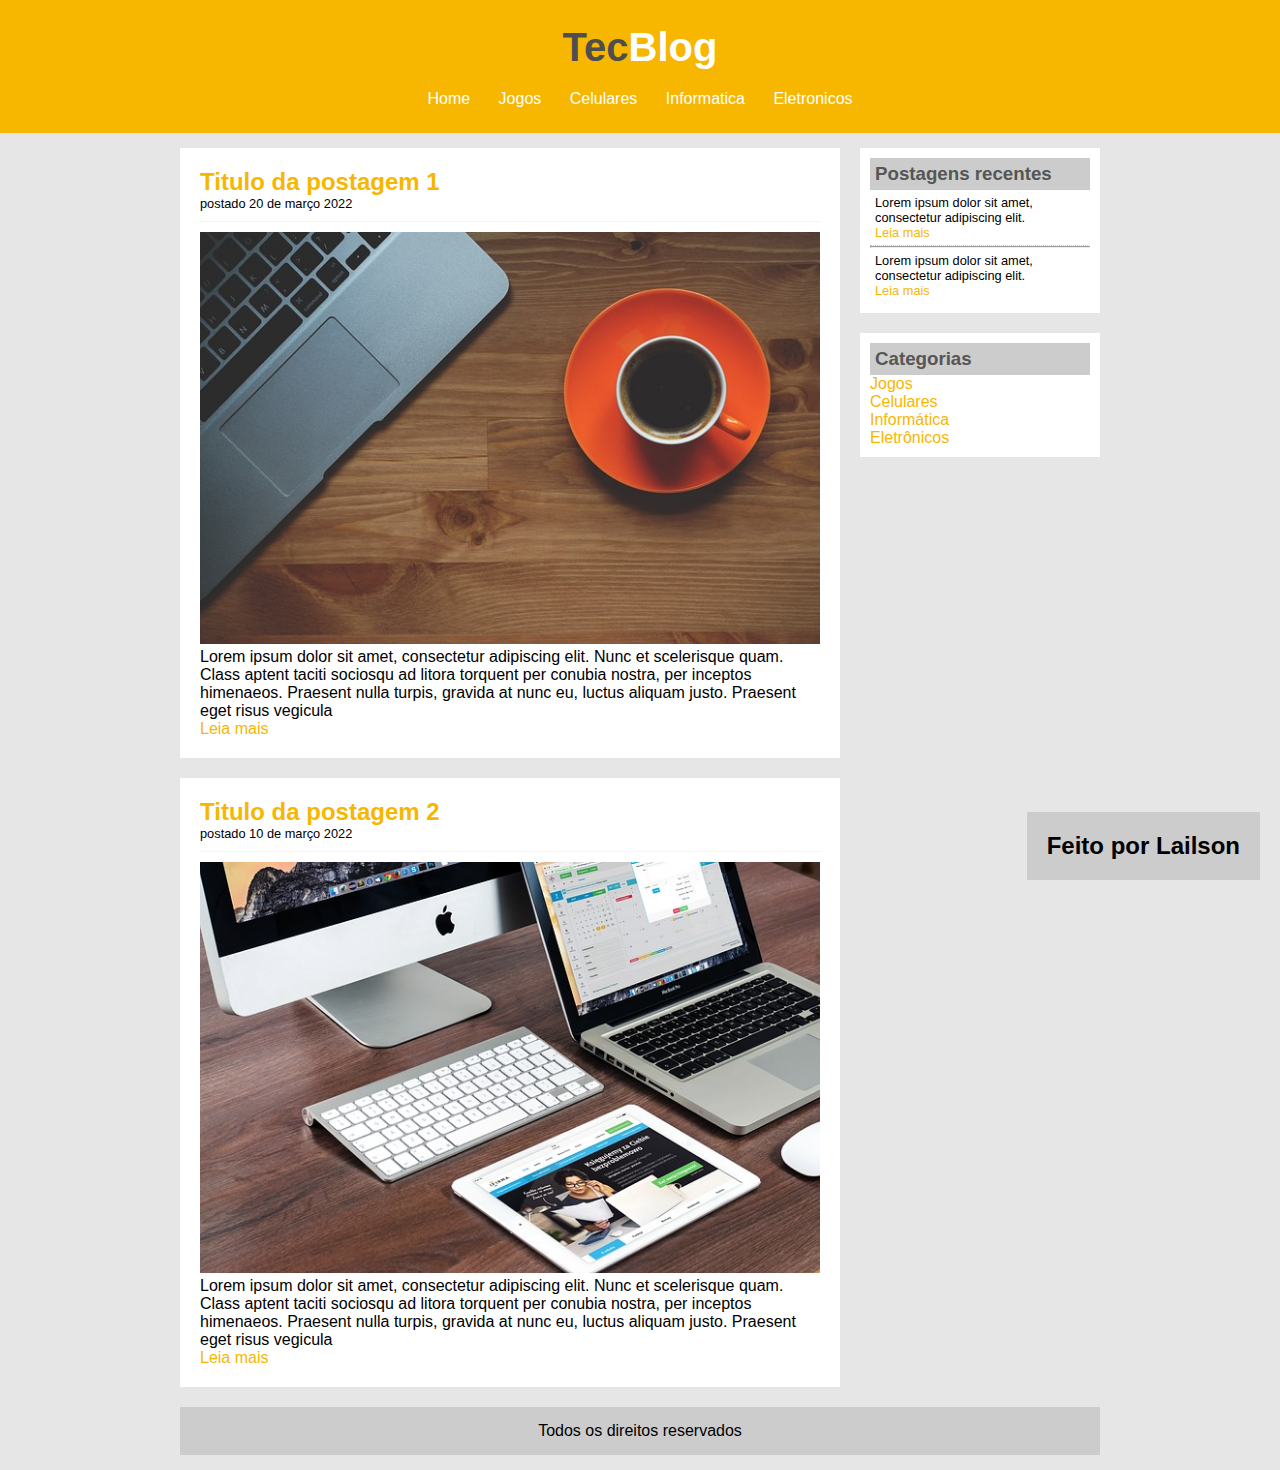
<file: index.html>
<!DOCTYPE html>
<html>

	<head>
		<title>TecBlog - O seu Blog de tecnologia</title>
		<meta charset="utf-8">
		<link rel="stylesheet" type="text/css" href="css/estilo.css">
	</head>

	<body>
		
		<div id="area-cabecalho">

			<div id="area-logo">
				<h1>Tec<span class="branco">Blog</span></h1>
			</div>
			<div id="area-menu">
				<a href="home.html">Home</a>
				<a href="jogos.html">Jogos</a>
				<a href="celulares.html">Celulares</a>
				<a href="informatica.html">Informatica</a>
				<a href="eletronica.html">Eletronicos</a>
			</div>
			
		</div>


		<div id="area-principal">

			<div id="area-postagens">
				<!-- Abertura postagem -->
				<div class="postagem">
					<h2>Titulo da postagem 1</h2>
					<span class="data-postagem"> postado 20 de março 2022</span>
					<img width="620px" src="Imagens/imagem1.jpg">
					<p>
						Lorem ipsum dolor sit amet, consectetur adipiscing elit. Nunc et scelerisque quam. Class aptent taciti sociosqu ad litora torquent per conubia nostra, per inceptos himenaeos. Praesent nulla turpis, gravida at nunc eu, luctus aliquam justo. Praesent eget risus vegicula
					</p>
					<a href="">Leia mais</a>
				</div><!--// fechamento postagem -->

				<!-- Abertura postagem -->
				<div class="postagem">
					<h2>Titulo da postagem 2</h2>
					<span class="data-postagem"> postado 10 de março 2022</span>
					<img width="620px" src="Imagens/imagem2.jpg">
					<p>
						Lorem ipsum dolor sit amet, consectetur adipiscing elit. Nunc et scelerisque quam. Class aptent taciti sociosqu ad litora torquent per conubia nostra, per inceptos himenaeos. Praesent nulla turpis, gravida at nunc eu, luctus aliquam justo. Praesent eget risus vegicula
					</p>
					<a href="">Leia mais</a>
				</div><!--// fechamento postagem -->

			</div>

			<div id="area-lateral">
				<div class="conteudo-lateral">
					<h3>Postagens recentes</h3>
					<div class="postagem-lateral">
						<p>Lorem ipsum dolor sit amet, consectetur adipiscing elit.</p>
						<a href="">Leia mais</a>
					</div>
					<hr>
					<div class="postagem-lateral" style="border: none">
						<p>Lorem ipsum dolor sit amet, consectetur adipiscing elit.</p>
						<a href="">Leia mais</a>
					</div>
				</div>
			</div>
			<div id="area-lateral">
				<div class="conteudo-lateral">
					<h3>Categorias</h3>
					<a href="">Jogos</a><br>
					<a href="">Celulares</a><br>
					<a href="">Informática</a><br>
					<a href="">Eletrônicos</a><br>
					
				</div>
			</div>

			<div id="area-rodape">
				Todos os direitos reservados
			</div>




		</div>

		<div >
			<h2 id="credito">Feito por Lailson</h2>
		</div>

	</body>

</html>
</file>
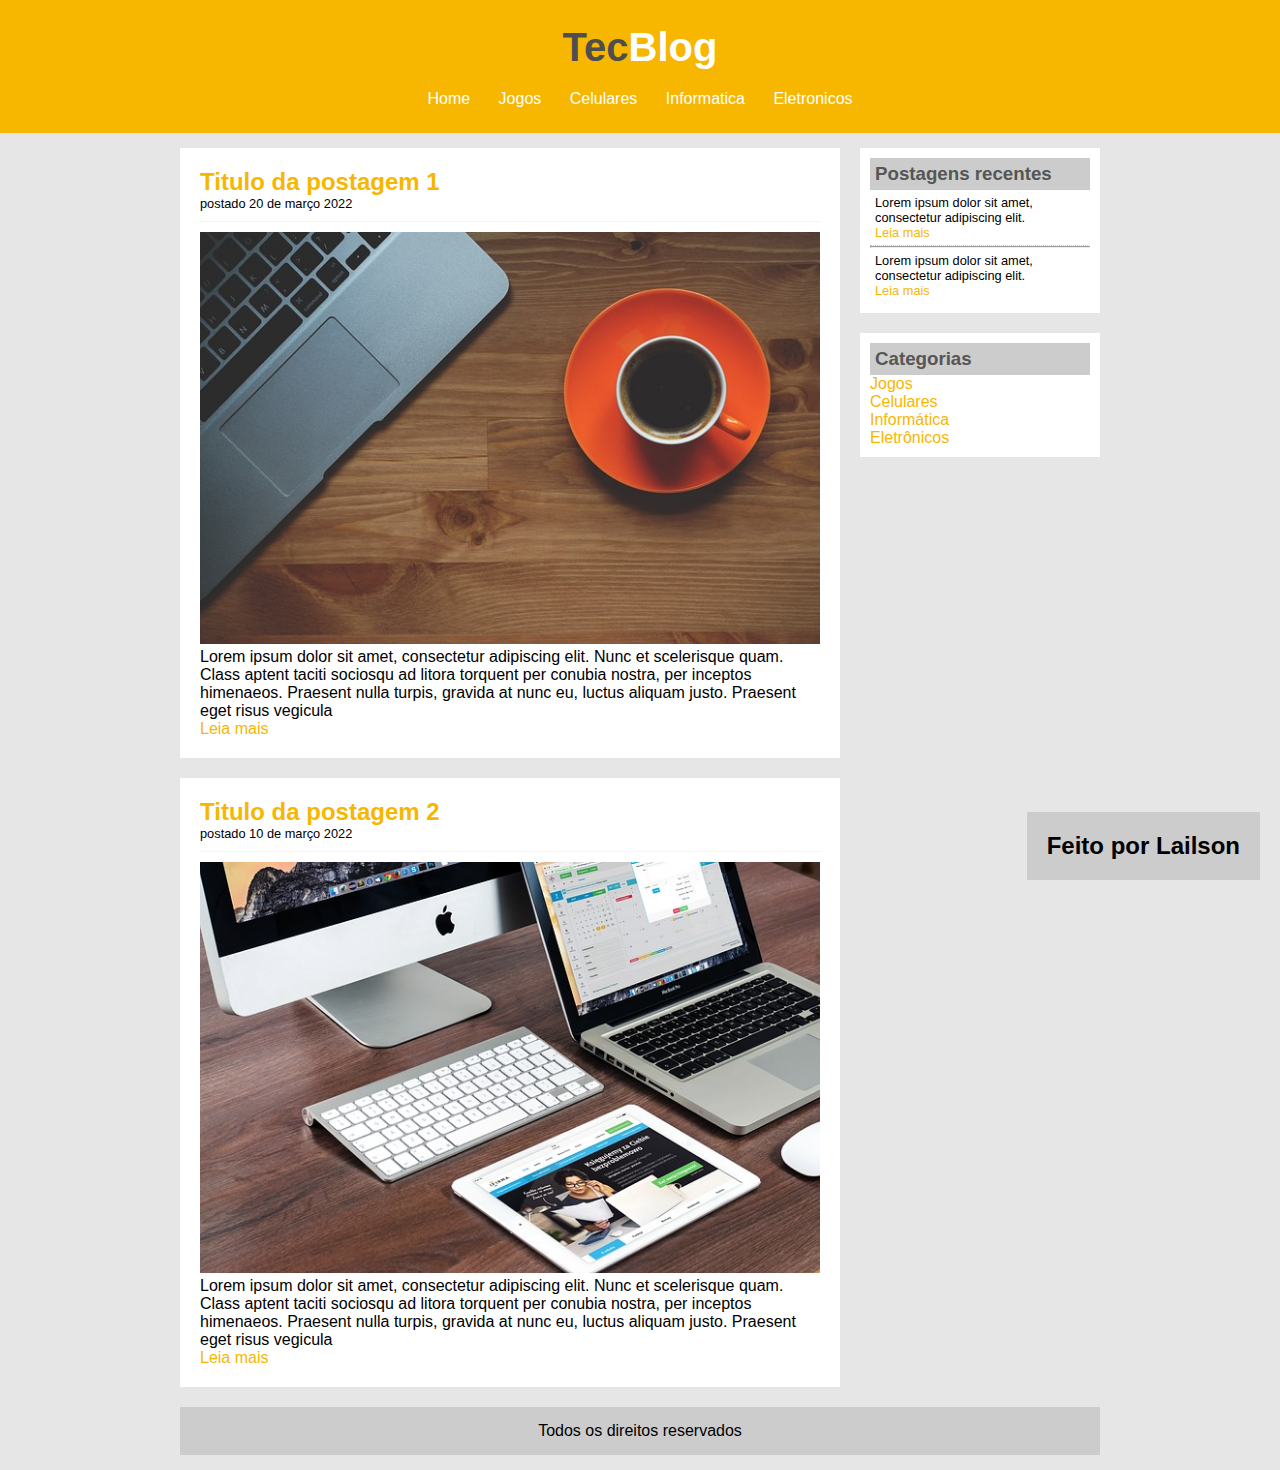
<file: home.html>
<!DOCTYPE html>
<html>

	<head>
		<title>TecBlog - O seu Blog de tecnologia</title>
		<meta charset="utf-8">
		<link rel="stylesheet" type="text/css" href="css/estilo.css">
	</head>

	<body>
		
		<div id="area-cabecalho">

			<div id="area-logo">
				<h1>Tec<span class="branco">Blog</span></h1>
			</div>
			<div id="area-menu">
				<a href="home.html">Home</a>
				<a href="jogos.html">Jogos</a>
				<a href="celulares.html">Celulares</a>
				<a href="informatica.html">Informatica</a>
				<a href="eletronica.html">Eletronicos</a>
			</div>
			
		</div>


		<div id="area-principal">

			<div id="area-postagens">
				<!-- Abertura postagem -->
				<div class="postagem">
					<h2>Titulo da postagem 1</h2>
					<span class="data-postagem"> postado 20 de março 2022</span>
					<img width="620px" src="Imagens/imagem1.jpg">
					<p>
						Lorem ipsum dolor sit amet, consectetur adipiscing elit. Nunc et scelerisque quam. Class aptent taciti sociosqu ad litora torquent per conubia nostra, per inceptos himenaeos. Praesent nulla turpis, gravida at nunc eu, luctus aliquam justo. Praesent eget risus vegicula
					</p>
					<a href="">Leia mais</a>
				</div><!--// fechamento postagem -->

				<!-- Abertura postagem -->
				<div class="postagem">
					<h2>Titulo da postagem 2</h2>
					<span class="data-postagem"> postado 10 de março 2022</span>
					<img width="620px" src="Imagens/imagem2.jpg">
					<p>
						Lorem ipsum dolor sit amet, consectetur adipiscing elit. Nunc et scelerisque quam. Class aptent taciti sociosqu ad litora torquent per conubia nostra, per inceptos himenaeos. Praesent nulla turpis, gravida at nunc eu, luctus aliquam justo. Praesent eget risus vegicula
					</p>
					<a href="">Leia mais</a>
				</div><!--// fechamento postagem -->

			</div>

			<div id="area-lateral">
				<div class="conteudo-lateral">
					<h3>Postagens recentes</h3>
					<div class="postagem-lateral">
						<p>Lorem ipsum dolor sit amet, consectetur adipiscing elit.</p>
						<a href="">Leia mais</a>
					</div>
					<hr>
					<div class="postagem-lateral" style="border: none">
						<p>Lorem ipsum dolor sit amet, consectetur adipiscing elit.</p>
						<a href="">Leia mais</a>
					</div>
				</div>
			</div>
			<div id="area-lateral">
				<div class="conteudo-lateral">
					<h3>Categorias</h3>
					<a href="">Jogos</a><br>
					<a href="">Celulares</a><br>
					<a href="">Informática</a><br>
					<a href="">Eletrônicos</a><br>
					
				</div>
			</div>

			<div id="area-rodape">
				Todos os direitos reservados
			</div>




		</div>

		<div >
			<h2 id="credito">Feito por Lailson</h2>
		</div>

	</body>

</html>
</file>
<file: css/estilo.css>
/*Limpando formatações padrão*/
* {
	margin: 0;
	padding: 0;
}

body{
	font-size: 1em;
	font-family: "Trebuchet MS", Helvetica, sans-serif;
	background: #e6e6e6;
}


#area-principal{
	width: 920px;
	margin: 0 auto;
	padding: 15px;
}

#area-postagens{
	width: 660px;
	float: left;
}
#area-lateral{
	width: 240px;
	float: right;
}

.postagem{
	padding: 20px;
	margin-bottom: 20px;
	background-color: white;
}

.conteudo-lateral{
	background: white;
	padding: 10px;
	margin-bottom: 20px;

}

#area-rodape{
	background: #CCC;
	clear: both;
	text-align: center;
	padding: 15px;

}

/*
***** Layout *****
*/

#area-cabecalho{
	background-color: #f7b600;
	padding: 15px;
	text-align: center;
}

#area-logo, #area-menu{
	padding:10px;
}

/*
Formatação do menu
*/
a{
	text-decoration: none;
}
#area-cabecalho a:link,#area-cabecalho a:visited{
	color: #FFF;
	padding: 8px 12px;
}

#area-cabecalho a:hover{
	color: #f7b600;
	background-color: #FFF;
	text-decoration: none;
}

a:link, a:visited{
	color: #f7b600;
}

a:hover{
	text-decoration: underline;
}


/*
Formatações gerais
*/

h1{
	color: #4e4e4e;
	font-size: 2.5em;
}

h2{
	color: #f7b600;
}

h3{
	color: #565656;
	background: #CCC;
	padding: 5px;

}

.branco{
	color: white;
}

.data-postagem {
	font-size: 0.8em;
	border-bottom:  1px solid #f4f4f4;
	padding-bottom: 10px;
	margin-bottom: 10px;
	display: block;
}

.postagem-lateral{
	font-size: 0.8em;
	padding: 5px;
	border-bottom: 1px dotted #CCC;

}

#credito{
	position: fixed;
	right: 20px;
	bottom: 20px;
	background:#CCC; 
	color: black;
	padding: 20px;
}
</file>
